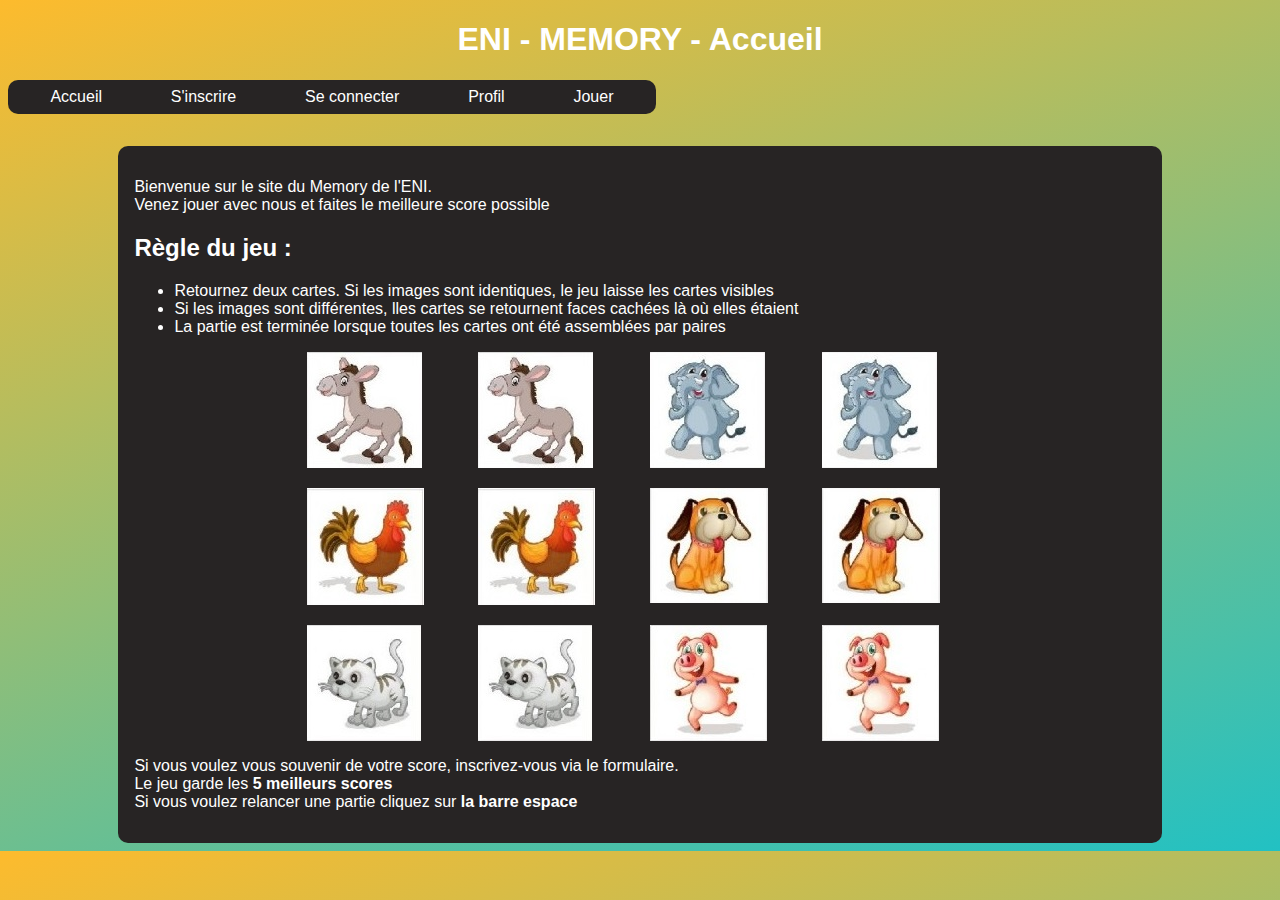
<file: index.html>
<!DOCTYPE html>
<html lang="en">
  <head>
    <meta charset="UTF-8" />
    <meta name="viewport" content="width=device-width, initial-scale=1.0" />
    <link rel="stylesheet" href="css/style.css" />
    <title>Jeu MEMORY</title>
  </head>

  <body>
    <header>
      <h1>ENI - MEMORY - Accueil</h1>
      <nav>
        <a href="index.html" target="_blank">Accueil</a>
        <a href="register.html" target="_blank">S'inscrire</a>
        <a href="login.html" target="_blank">Se connecter</a>
        <a href="profil.html" target="_blank">Profil</a>
        <a href="play.html" target="_blank">Jouer</a>
      </nav>
    </header>

    <main>
      <p>
        Bienvenue sur le site du Memory de l'ENI.<br />Venez jouer avec nous et
        faites le meilleure score possible
      </p>

      <h2>Règle du jeu :</h2>
      <ul>
        <li>
          Retournez deux cartes. Si les images sont identiques, le jeu laisse
          les cartes visibles
        </li>
        <li>
          Si les images sont différentes, lles cartes se retournent faces
          cachées là où elles étaient
        </li>
        <li>
          La partie est terminée lorsque toutes les cartes ont été assemblées
          par paires
        </li>
      </ul>

      <!-- <div class="game">
        <img src="medias/image1.jpg" alt="image ane" />
        <img src="medias/image2.jpg" alt="image ane" />
        <img src="medias/image3.jpg" alt="image elephant" />
        <img src="medias/image4.jpg" alt="image elephant" />
        <img src="medias/image5.jpg" alt="image coq" />
        <img src="medias/image6.jpg" alt="image coq" />
        <img src="medias/image7.jpg" alt="image chien" />
        <img src="medias/image8.jpg" alt="image chien" />
        <img src="medias/image9.jpg" alt="image chat" />
        <img src="medias/image10.jpg" alt="image chat" />
        <img src="medias/image11.jpg" alt="image cochon" />
        <img src="medias/image12.jpg" alt="image cochon" />
      </div> -->

      <div class="game">
        <img src="medias/image1.jpg" alt="image ane" />
        <img src="medias/image1.jpg" alt="image ane" />
        <img src="medias/image2.jpg" alt="image elephant" />
        <img src="medias/image2.jpg" alt="image elephant" />
        <img src="medias/image3.jpg" alt="image coq" />
        <img src="medias/image3.jpg" alt="image coq" />
        <img src="medias/image4.jpg" alt="image chien" />
        <img src="medias/image4.jpg" alt="image chien" />
        <img src="medias/image5.jpg" alt="image chat" />
        <img src="medias/image5.jpg" alt="image chat" />
        <img src="medias/image6.jpg" alt="image cochon" />
        <img src="medias/image6.jpg" alt="image cochon" />
      </div>

      

      <p>
        Si vous voulez vous souvenir de votre score, inscrivez-vous via le
        formulaire.<br />
        Le jeu garde les <strong>5 meilleurs scores</strong><br />
        Si vous voulez relancer une partie cliquez sur <strong>la barre espace</strong>
      </p>
    </main>

    <footer></footer>

    <!-- <script src="js/functions.js"></script>
    <script src="js/app.js"></script> -->
  </body>
</html>
</file>
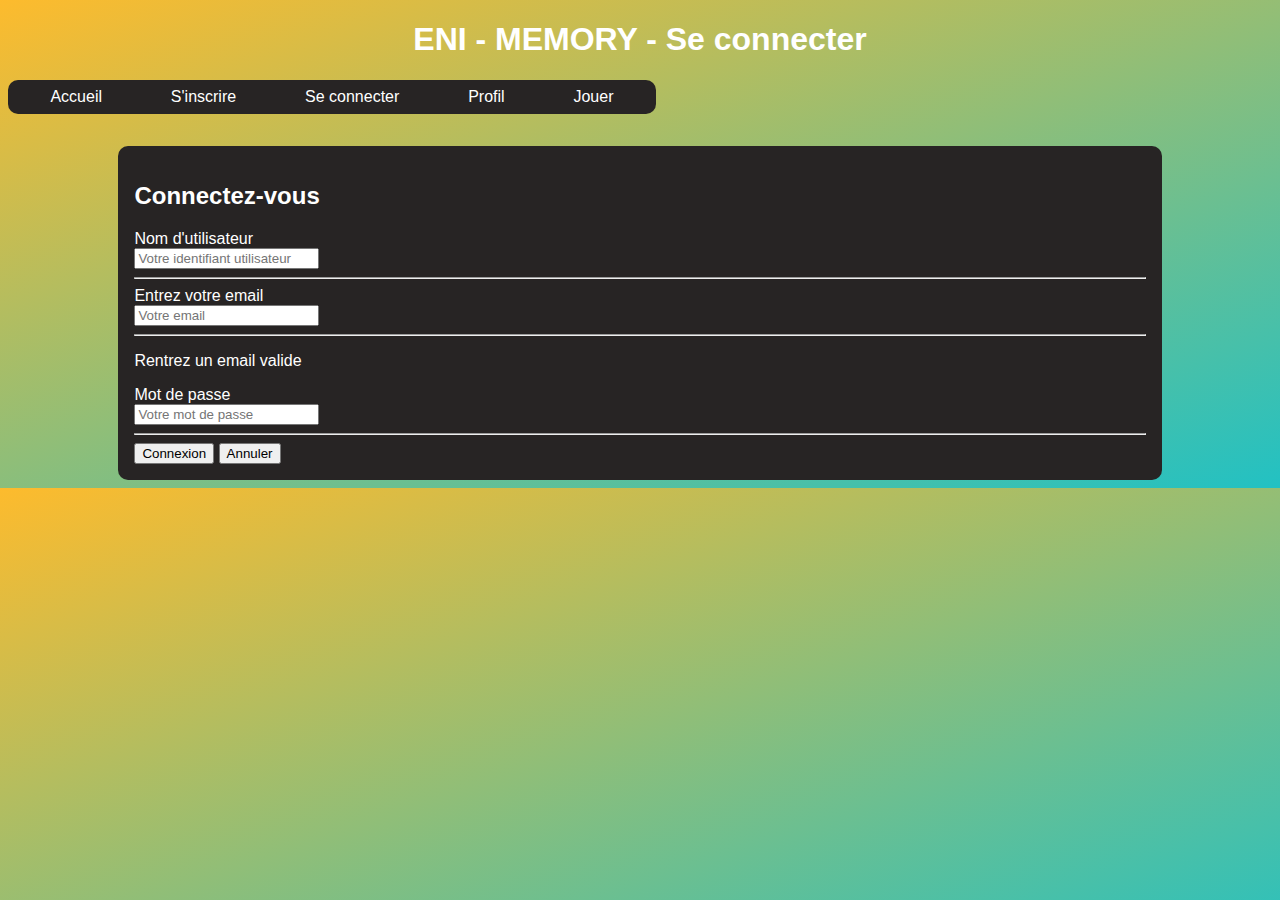
<file: login.html>
<!DOCTYPE html>
<html lang="en">
<head>
    <meta charset="UTF-8">
    <meta name="viewport" content="width=device-width, initial-scale=1.0">
    <link rel="stylesheet" href="css/style.css">
    <title>Se connecter</title>
</head>
<body>
    <body>
    <header>
      <h1>ENI - MEMORY - Se connecter</h1>
      <nav>
        <a href="index.html" target="_blank">Accueil</a>
        <a href="register.html" target="_blank">S'inscrire</a>
        <a href="login.html" target="_blank">Se connecter</a>
        <a href="profil.html" target="_blank">Profil</a>
        <a href="play.html" target="_blank">Jouer</a>
      </nav>
    </header>

    
<main class="connect">
      <div class="formC">
        <form class="formCo" action="" method="">
          <h2>Connectez-vous</h2>

          <div class="label">
            <label for="name">Nom d'utilisateur</label>
          </div>

          <div class="input">
            <input
              class="input"
              type="text"
              id="name"
              name="name"
              placeholder="Votre identifiant utilisateur"
            />
          </div>
          <hr />        

          <div class="label">
            <label for="email">Entrez votre email</label>
          </div>

          <div class="input">
            <input
              class="input"
              type="email"
              id="email"
              name="email"
              placeholder="Votre email"
            />

          </div>
          <hr />
          <p class="errMailP hidden">Rentrez un email valide</p>

          <div class="label">
            <label for="mdp">Mot de passe</label>
          </div>

          <div class="input">
            <input
              class="input"
              type="password"
              id="mdp"
              name="mdp"
              placeholder="Votre mot de passe"
            />    
          </div>
          <hr />         

          <div class="buttons">
            <button id="connect">Connexion</button>
            <button id="cancelConnect">Annuler</button>
          </div>

    </main>

    
    <script src="js/login.js"></script>
    
</body>
</html>
</file>
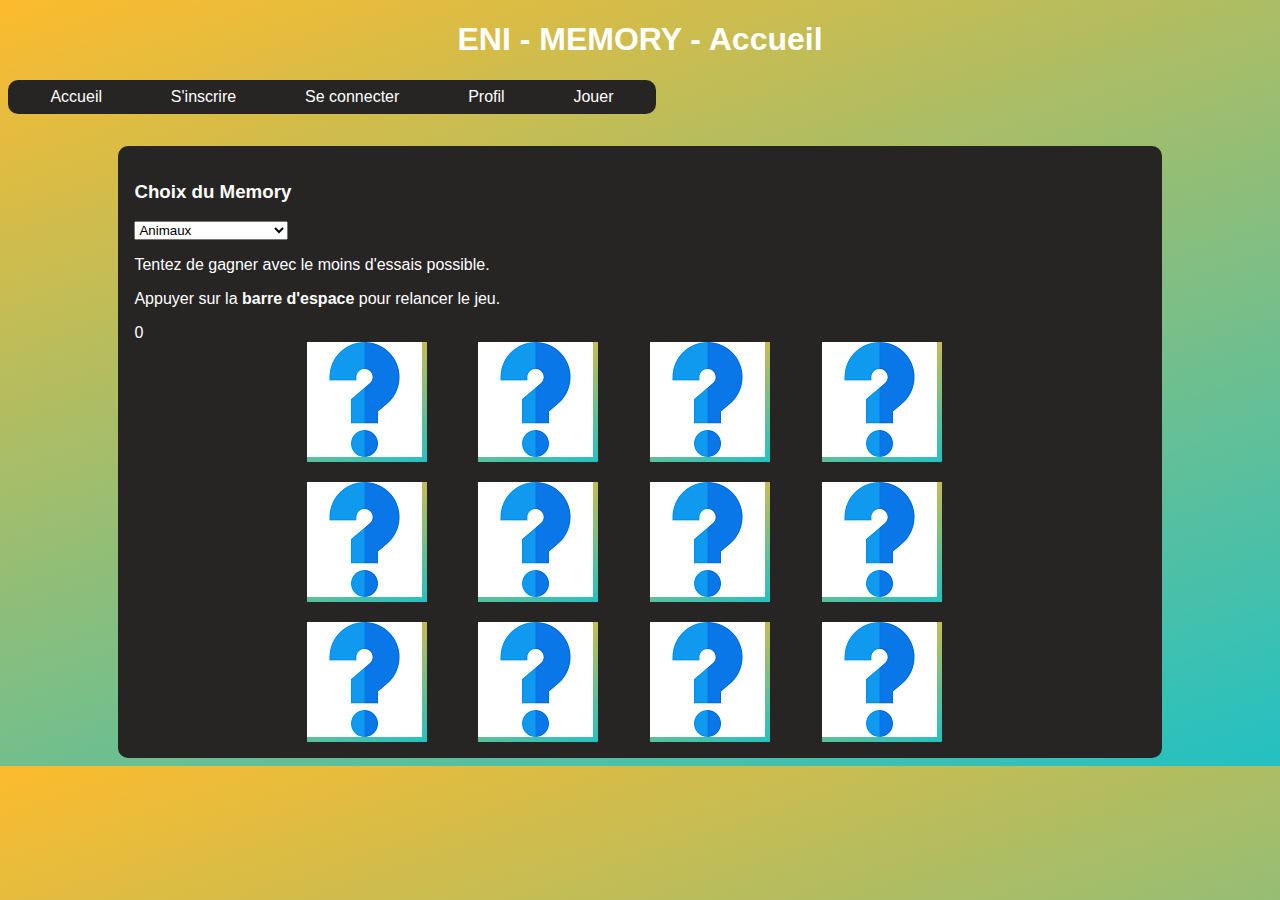
<file: play.html>
<!DOCTYPE html>
<html lang="en">
  <head>
    <meta charset="UTF-8" />
    <meta name="viewport" content="width=device-width, initial-scale=1.0" />
    <link rel="stylesheet" href="css/style.css" />
    <title>Jouer</title>
  </head>

  <body>
    <header>
      <h1>ENI - MEMORY - Accueil</h1>
      <nav>
        <a href="index.html" target="_blank">Accueil</a>
        <a href="register.html" target="_blank">S'inscrire</a>
        <a href="login.html" target="_blank">Se connecter</a>
        <a href="profil.html" target="_blank">Profil</a>
        <a href="play.html" target="_blank">Jouer</a>
      </nav>
    </header>

    <main>
      <form action="" method="get">
        <h3>Choix du Memory</h3>
        <select name="theme" id="theme">
          <option value="Animaux" selected>Animaux</option>
          <option value="Légumes">Légumes</option>
          <option value="Animaux domestiques">Animaux domestiques</option>
          <option value="Animaux animés">Animaux animés</option>
        </select>
      </form>

      <div class="play">
        <div class="messages">
          <div class="message">
            <p>Tentez de gagner avec le moins d'essais possible.</p>
            <p>Appuyer sur la <strong>barre d'espace</strong> pour relancer le jeu.</p>
          </div>
          <div class="count"></div>
          <div class="win"></div>
        </div>

        <div id="grille">
          <div class="case" value="1">
            <img id="1" src="medias/image0.png" alt="" />
          </div>
          <div class="case" value="2">
            <img id="2" src="medias/image0.png" alt="" />
          </div>
          <div class="case" value="3">
            <img id="3" src="medias/image0.png" alt="" />
          </div>
          <div class="case" value="4">
            <img id="4" src="medias/image0.png" alt="" />
          </div>
          <div class="case" value="5">
            <img id="5" src="medias/image0.png" alt="" />
          </div>
          <div class="case" value="6">
            <img id="6" src="medias/image0.png" alt="" />
          </div>
          <div class="case" value="7">
            <img id="7" src="medias/image0.png" alt="" />
          </div>
          <div class="case" value="8">
            <img id="8" src="medias/image0.png" alt="" />
          </div>
          <div class="case" value="9">
            <img id="9" src="medias/image0.png" alt="" />
          </div>
          <div class="case" value="10">
            <img id="10" src="medias/image0.png" alt="" />
          </div>
          <div class="case" value="11">
            <img id="11" src="medias/image0.png" alt="" />
          </div>
          <div class="case" value="12">
            <img id="12" src="medias/image0.png" alt="" />
          </div>
        </div>
      </div>
    </main>

    <script src="js/functions.js"></script>
    <script src="js/app.js"></script>
  </body>
</html>
</file>
<file: css/style.css>
* {
  font-family: "Roboto", sans-serif;
}

html {
  background: linear-gradient(341deg, #22c1c3 0%, #fdbb2d 100%);
}

h1 {
  text-align: center;
  color: white;
}

nav {
  background-color: rgb(39, 36, 36);
  border-radius: 10px;
  display: flex;
  flex-direction: row;
  width: 50%;
  justify-content: space-around;
  padding: 0.5em;
}

nav a {
  color: white;
  text-decoration: none;
}

main {
  background-color: rgb(39, 36, 36);
  border-radius: 10px;
  color: white;
  width: 80%;
  margin: auto;
  margin-top: 2em;
  padding: 1em;
}

div {
  justify-content: center;
}

.game,
#grille {
  display: grid;
  grid-template-columns: repeat(4, 15%);
  /* width: 800px; */
  gap: 20px;
  /* background: linear-gradient(341deg, #22c1c3 0%, #fdbb2d 100%); */
}

.case {
  width: 120px;
  height: 120px;
  background: linear-gradient(341deg, #22c1c3 0%, #fdbb2d 100%);
}

/* .case img{
  margin:10px;
} */

.order1 {
  order: 1;
}

.order2 {
  order: 2;
}

.order3 {
  order: 3;
}

.order4 {
  order: 4;
}

.order5 {
  order: 5;
}

.order6 {
  order: 6;
}

.order7 {
  order: 7;
}

.order8 {
  order: 8;
}

.order9 {
  order: 9;
}

.order10 {
  order: 10;
}

.order11 {
  order: 11;
}

.order12 {
  order: 12;
}


.flipped{
  pointer-events: none;
  
}

.rotate {
	transform: rotateY(180deg);
	transition: all 0.3s ease-out;
	transform-style: preserve-3d;

}

.unrotate {
  transform: rotateY(360deg);
	transition: all 0.3s ease-out;
}
</file>
